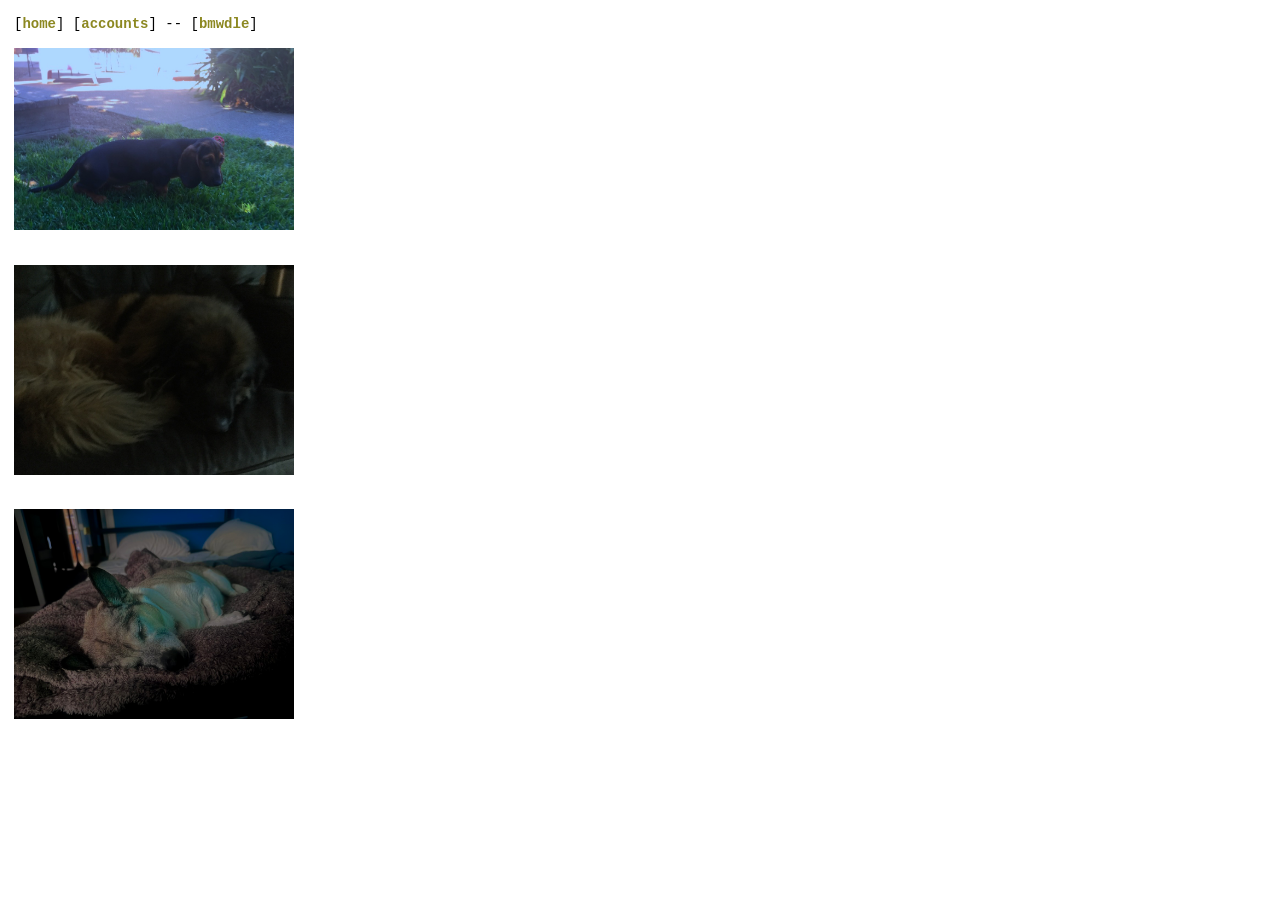
<file: index.html>
<!DOCTYPE html>
<html lang="en">
<head>
  <meta charset="UTF-8" />
  <meta name="viewport" content="width=device-width, initial-scale=1.0" />
  <title>home</title>
  <link rel="stylesheet" href="styles.css" />
</head>
<body data-page="home">
<pre class="nav">[<a href="index.html">home</a>] [<a href="accounts.html">accounts</a>] -- [<a href="bmwdle/">bmwdle</a>]</pre>
<pre id="content">loading...</pre>
<script src="decrypt.js"></script>
<script src="parser.js"></script>
</body>
</html>
</file>
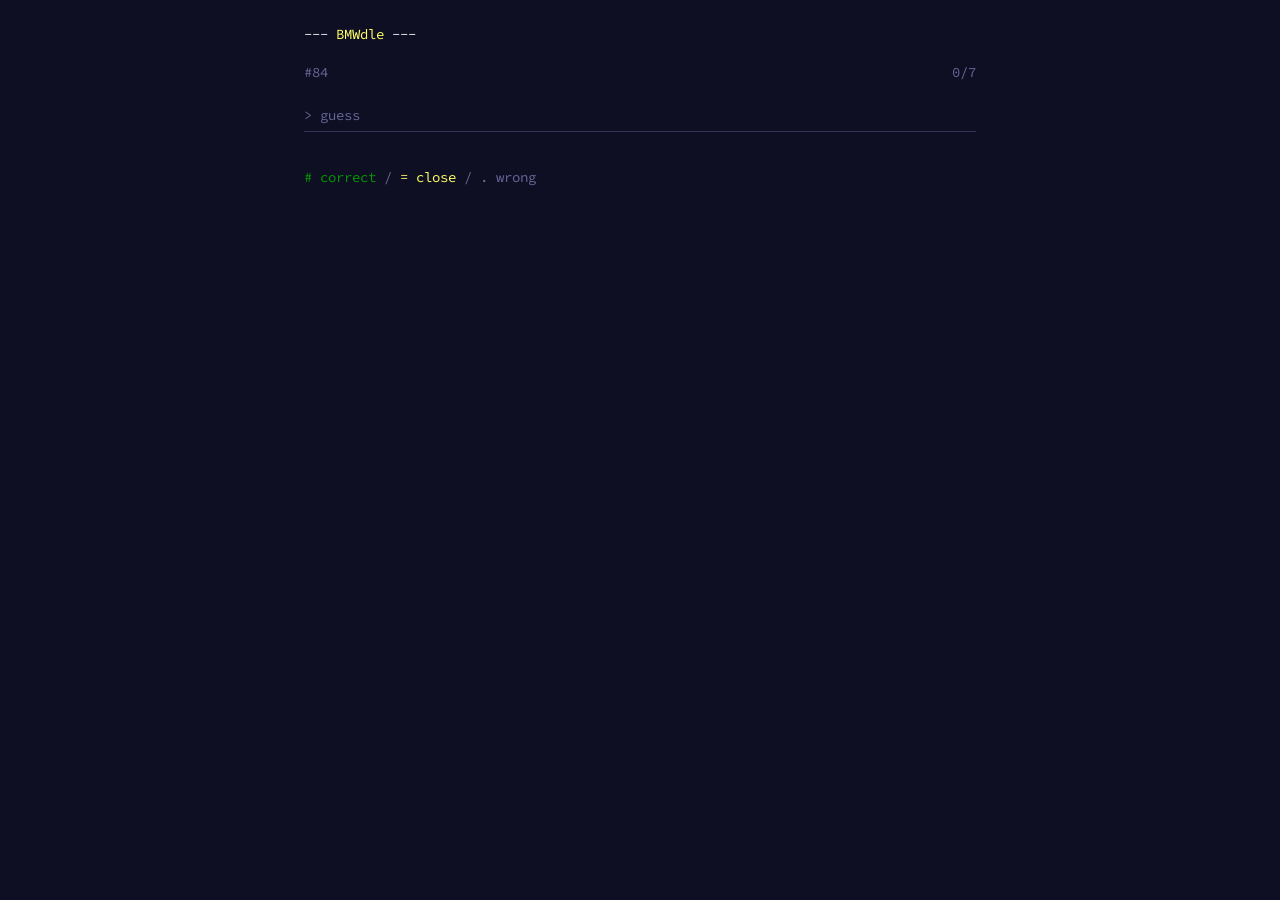
<file: bmwdle/index.html>
<!doctype html>
<html lang="en">
<head>
  <meta charset="utf-8" />
  <meta name="viewport" content="width=device-width, initial-scale=1" />
  <title>BMWdle</title>
  <link rel="preconnect" href="https://fonts.googleapis.com" />
  <link rel="preconnect" href="https://fonts.gstatic.com" crossorigin />
  <link href="https://fonts.googleapis.com/css2?family=Source+Code+Pro:wght@400;600&display=swap" rel="stylesheet" />
  <style>
    :root {
      --bg: #0f0f23;
      --ink: #ccc;
      --dim: #666699;
      --green: #009900;
      --yellow: #ffff66;
      --white: #fff;
      --line: #333355;
    }
    * { box-sizing: border-box; }
    body {
      margin: 0;
      background: var(--bg);
      color: var(--ink);
      font: 14px/1.45 "Source Code Pro", ui-monospace, monospace;
    }
    main {
      width: min(42rem, calc(100% - 2rem));
      margin: 0 auto;
      padding: 1.5rem 0 3rem;
      display: grid;
      gap: 1.1rem;
    }
    h1 { margin: 0; font-size: 1em; font-weight: 400; color: var(--white); }
    h1 span { color: var(--yellow); }
    #status { display: flex; justify-content: space-between; color: var(--dim); }
    #guess {
      width: 100%;
      border: 0;
      border-bottom: 1px solid var(--line);
      background: transparent;
      color: var(--white);
      font: inherit;
      padding: .35rem 0;
      outline: none;
    }
    #guess:focus { border-bottom-color: var(--green); }
    #guess::placeholder { color: var(--dim); }
    .wrap { position: relative; }
    #results {
      position: absolute; left: 0; right: 0; top: 100%;
      z-index: 10; margin: 0; padding: .25rem 0; list-style: none;
      background: var(--bg); border: 1px solid var(--line); max-height: 240px; overflow: auto;
    }
    #results button {
      width: 100%; display: flex; justify-content: space-between; gap: 1rem;
      border: 0; background: transparent; color: var(--ink); font: inherit;
      padding: .2rem .4rem; cursor: pointer; text-align: left;
    }
    #results button:hover, #results button.active { color: var(--white); background: #1a1a33; }
    #results .meta { color: var(--dim); white-space: nowrap; }
    #history { display: grid; gap: .85rem; }
    .row-name { margin-bottom: .15rem; color: var(--white); }
    .row-name.ok { color: var(--green); }
    .labels, .strip {
      display: grid;
      grid-template-columns: repeat(6, minmax(0, 1fr));
      gap: .35rem .5rem;
    }
    .labels { color: var(--dim); font-size: .75em; }
    .pip { color: var(--dim); overflow-wrap: anywhere; }
    .pip.exact { color: var(--green); }
    .pip .close { color: var(--yellow); }
    #reveal h2 { margin: 0; font-size: 1em; font-weight: 400; color: var(--white); }
    #reveal .score { margin: 0 0 .35rem; color: var(--yellow); }
    #reveal .sub { margin: .25rem 0 .75rem; color: var(--dim); }
    #reveal .share {
      display: flex; justify-content: space-between; align-items: flex-end;
      gap: 1rem; margin-top: 1rem;
    }
    #reveal .grid { display: grid; gap: .1rem; font-size: .85em; line-height: 1.1; }
    #reveal .exact { color: var(--green); }
    #reveal .close { color: var(--yellow); }
    #reveal .wrong { color: var(--dim); }
    #reveal button {
      border: 0; background: transparent; color: var(--green);
      font: inherit; cursor: pointer; text-decoration: underline; padding: 0;
    }
    #legend { color: var(--dim); }
    #legend .ok { color: var(--green); }
    #legend .near { color: var(--yellow); }
    .hidden { display: none !important; }
    @media (max-width: 640px) {
      .labels, .strip { grid-template-columns: repeat(3, minmax(0, 1fr)); }
      #reveal .share { flex-direction: column; align-items: flex-start; }
    }
  </style>
</head>
<body>
  <main>
    <h1>--- <span>BMWdle</span> ---</h1>
    <div id="status"><span></span><span></span></div>
    <div class="wrap" id="play">
      <input id="guess" type="text" autocomplete="off" spellcheck="false" placeholder="> guess" />
      <ul id="results" class="hidden"></ul>
    </div>
    <section id="reveal" class="hidden"></section>
    <section id="history"></section>
    <footer id="legend"><span class="ok"># correct</span> / <span class="near">= close</span> / . wrong</footer>
  </main>
  <script src="app.js"></script>
</body>
</html>
</file>
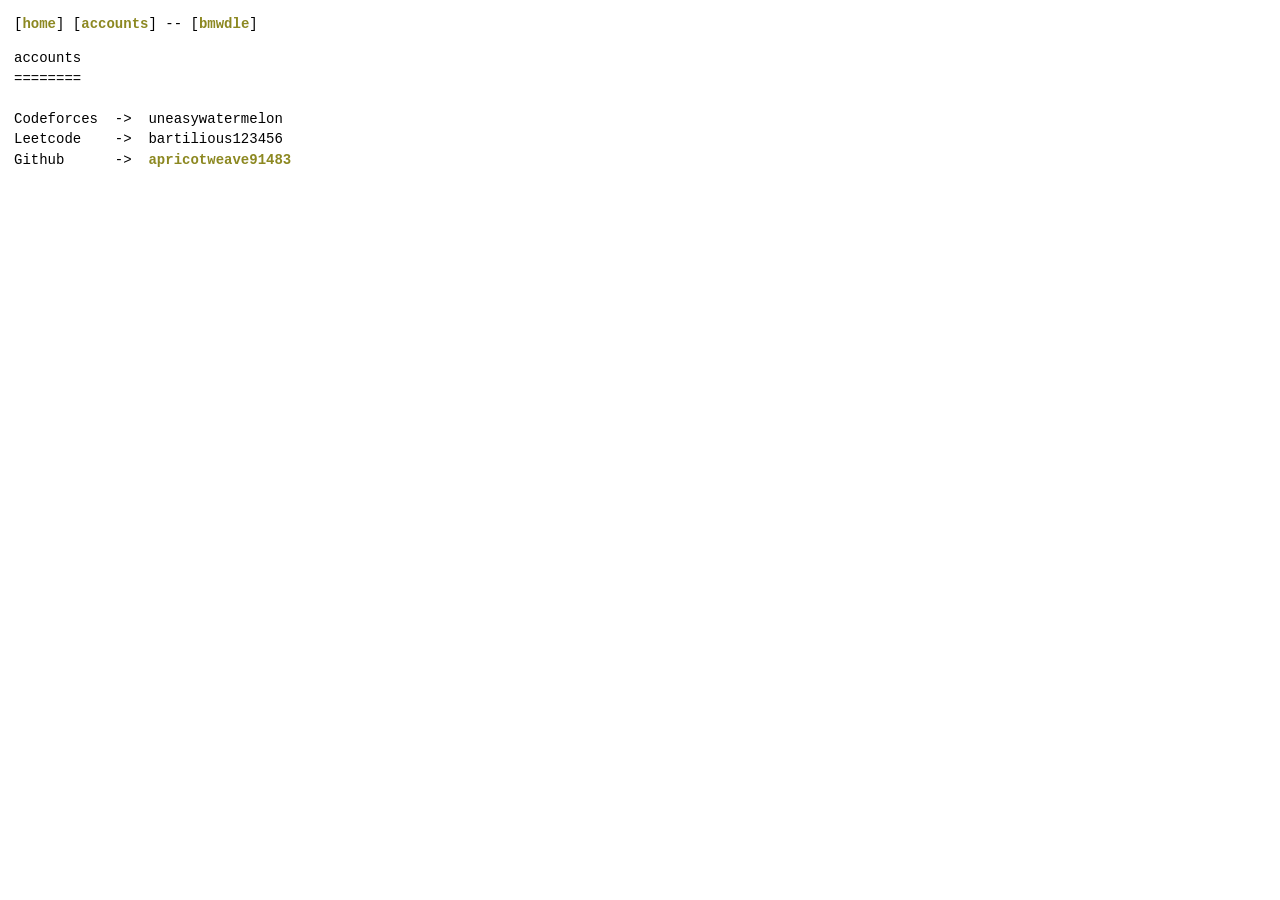
<file: accounts.html>
<!DOCTYPE html>
<html lang="en">
<head>
  <meta charset="UTF-8" />
  <meta name="viewport" content="width=device-width, initial-scale=1.0" />
  <title>accounts</title>
  <link rel="stylesheet" href="styles.css" />
</head>
<body data-page="accounts">
<pre class="nav">[<a href="index.html">home</a>] [<a href="accounts.html">accounts</a>] -- [<a href="bmwdle/">bmwdle</a>]</pre>
<pre id="content">loading...</pre>
<script src="decrypt.js"></script>
<script src="parser.js"></script>
</body>
</html>
</file>
<file: styles.css>
/* nc110-inspired: plain document, system monospace, olive links */

html {
  color-scheme: light dark;
}

body {
  margin: 1em;
  max-width: 72ch;
  font-family: ui-monospace, "Cascadia Code", "Source Code Pro", Menlo, Consolas,
    "Courier New", monospace;
  font-size: 14px;
  font-variant-ligatures: none;
  line-height: 1.45;
  background: Canvas;
  color: CanvasText;
}

@media (prefers-color-scheme: dark) {
  html {
    color: white;
    background-color: black;
  }

  body {
    background: black;
    color: white;
  }

  a:hover {
    color: white;
  }
}

@media (prefers-color-scheme: light), (prefers-color-scheme: no-preference) {
  a:hover {
    color: black;
  }
}

a {
  color: #8c8821;
  font-weight: bolder;
  text-decoration: none;
}

a:hover {
  font-weight: bolder;
}

pre {
  margin: 0 0 1.5em;
  font: inherit;
  white-space: pre-wrap;
  word-wrap: break-word;
}

pre.nav {
  margin-bottom: 1em;
}

.cover {
  display: block;
  margin-top: 1em;
  max-width: min(280px, 100%);
  height: auto;
  border: 0;
}

@media (max-width: 520px) {
  body {
    margin: 0.75em;
    font-size: 13px;
  }
}
</file>
